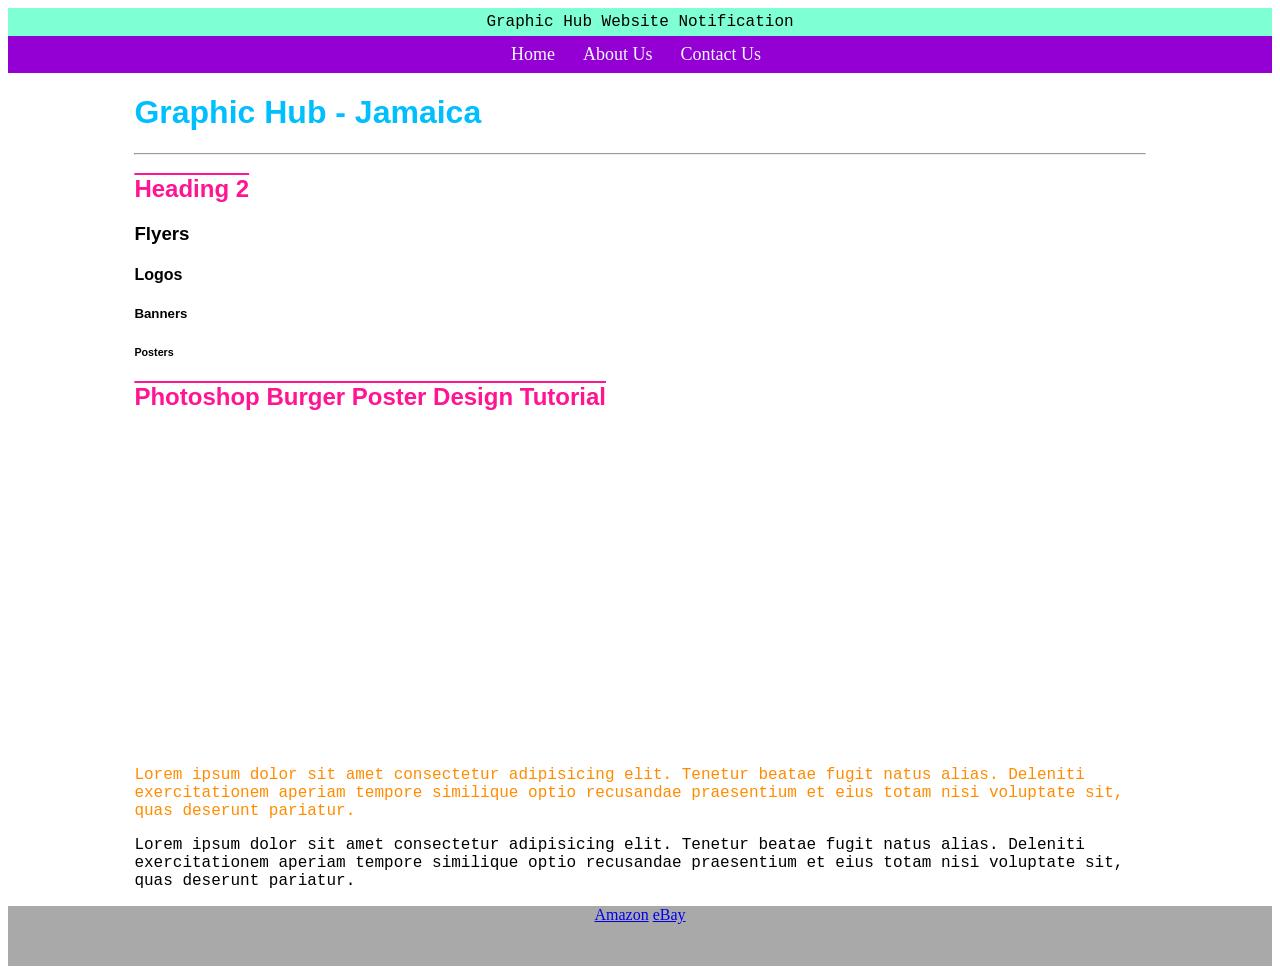
<file: index.html>
<!DOCTYPE html>
<html>
<head>
        <title>Home Page</title>
        <link rel="stylesheet" href="stylesheets/site.css"/>
</head>
<body>
            <div id="header">
                <div id="banner">
                    <p>Graphic Hub Website Notification</p>
                </div>
            <div id="nav">
        <!--Anchor tags used for internal navigation-->
        <a href="index.html">Home</a>
        <a href="about_us.html">About Us</a>
        <a href="contact_us.html">Contact Us</a>
            </div>
            </div>
            <div id="main">

            <!--Examples of heading tags-->

                <h1 style="color:deepskyblue;">Graphic Hub - Jamaica</h1>
                <hr/>
                <h2 class="DifferentLookingText">Heading 2</h2>
                <h3>Flyers</h3>
                <h4>Logos</h4>
                <h5>Banners</h5>
                <h6>Posters</h6>

                <!-- Sample iframe embedded youtube video -->
            <h2>Photoshop Burger Poster Design Tutorial</h2>
            <iframe width="560" height="315" src="https://www.youtube.com/embed/3VzIjYZMEM0?si=QWvKVZoCT1RbXl1a" title="Burger Poster Design" frameborder="0" allow="accelerometer; autoplay; clipboard-write; encrypted-media; gyroscope; picture-in-picture; web-share" referrerpolicy="strict-origin-when-cross-origin" allowfullscreen></iframe>
            <p class="DifferentLookingText WeirdColor">Lorem ipsum dolor sit amet consectetur adipisicing elit. Tenetur beatae fugit natus alias. Deleniti exercitationem aperiam tempore similique optio recusandae praesentium et eius totam nisi voluptate sit, quas deserunt pariatur.</p>
                <p>Lorem ipsum dolor sit amet consectetur adipisicing elit. Tenetur beatae fugit natus alias. Deleniti exercitationem aperiam tempore similique optio recusandae praesentium et eius totam nisi voluptate sit, quas deserunt pariatur.</p>
    </div>
        
            
             <div id="footer">

                <a href="https://www.amazon.com">Amazon</a>
                <a href="https://www.eBay.com" target=" _blank">eBay</a>
            </div>
    </body>
</html>
</file>
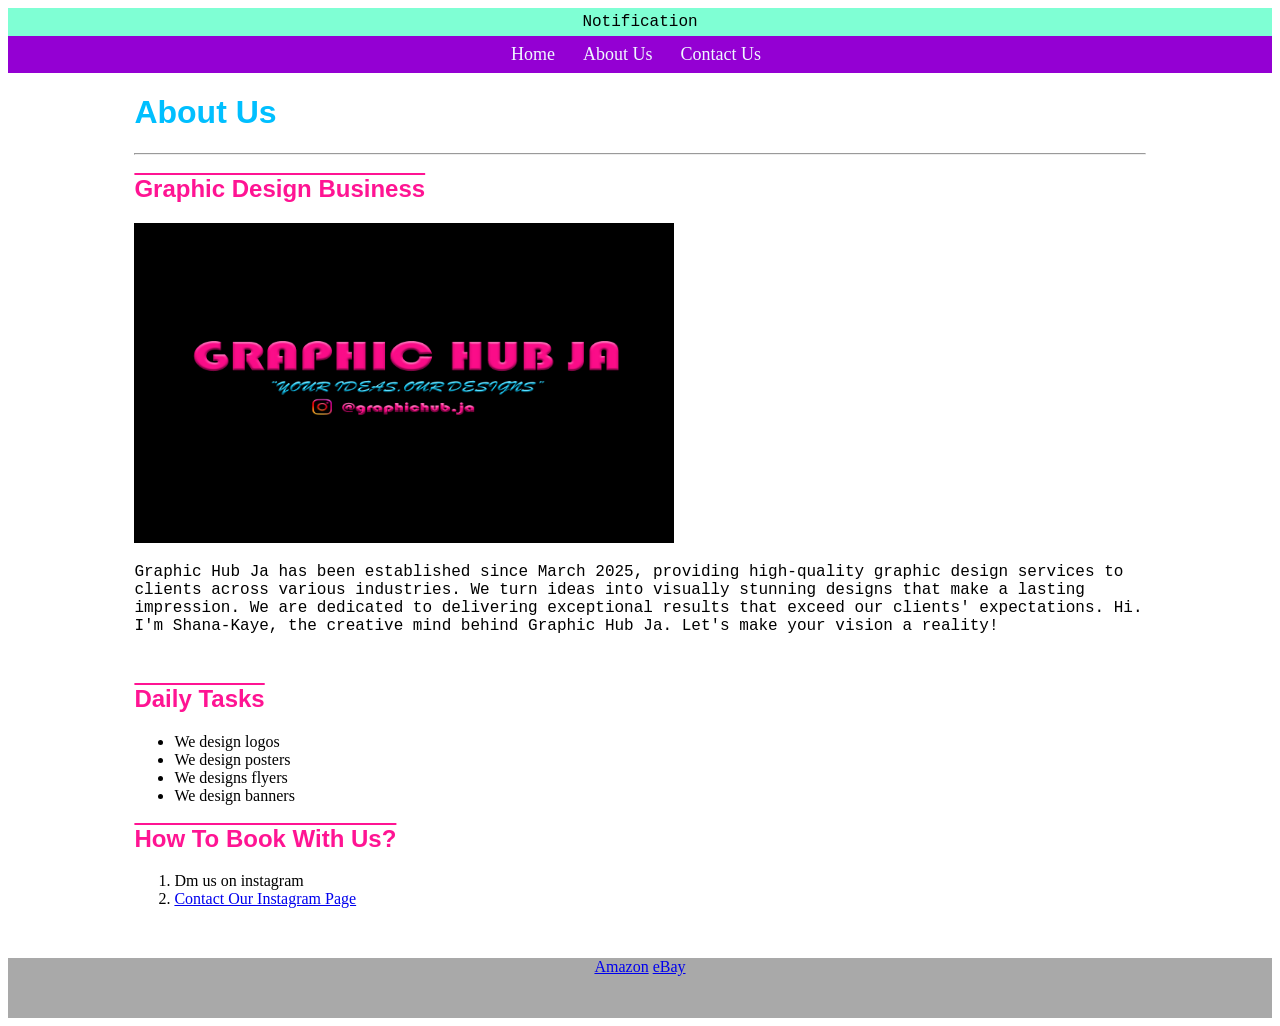
<file: about_us.html>
<!DOCTYPE html>
<html lang="en">
<head>
    <meta charset="UTF-8">
    <meta name="viewport" content="width=device-width, initial-scale=1.0">
    <title>About Us</title>
     <link rel="stylesheet" href="stylesheets/site.css"/>
</head>
<body>
<header>
            <div id="banner">
            <p>Notification</p>
            </div>
            <nav>
            <a href="index.html">Home</a>
        <a href="about_us.html">About Us</a>
        <a href="contact_us.html">Contact Us</a>

            </nav>
</header>
    
            <main>
            <h1>About Us</h1> 
        <hr/>

        <article>
            <h2>Graphic Design Business</h2>
        <img src="images/ghublogo.jpg" alt="Graphic Hub Shirt Design" height="320" width="540"/>
        <p>Graphic Hub Ja has been established since March 2025, providing high-quality graphic design services to clients across various industries. We turn ideas into visually stunning designs that make a lasting impression. We are dedicated to delivering exceptional results that exceed our clients' expectations. Hi. I'm Shana-Kaye, the creative mind behind Graphic Hub Ja. Let's make your vision a reality!</p>

        </article>
            
        <article>
        <h2>Daily Tasks</h2>
        <ul>
            <li>We design logos</li>
            <li>We design posters</li>
            <li>We designs flyers</li>
            <li>We design banners</li>
        </ul>

        <h2>How To Book With Us?</h2>
        <ol>
            <li>Dm us on instagram</li>
        <li>
            <a href="contact_us.html">Contact Our Instagram Page</a>
        </li>
        </ol>
        </article>
        
</main>
    
<footer>
            <a href="https://www.amazon.com">Amazon</a>
                <a href="https://www.eBay.com" target=" _blank">eBay</a>
        
</footer>
</body>
</html>
</file>
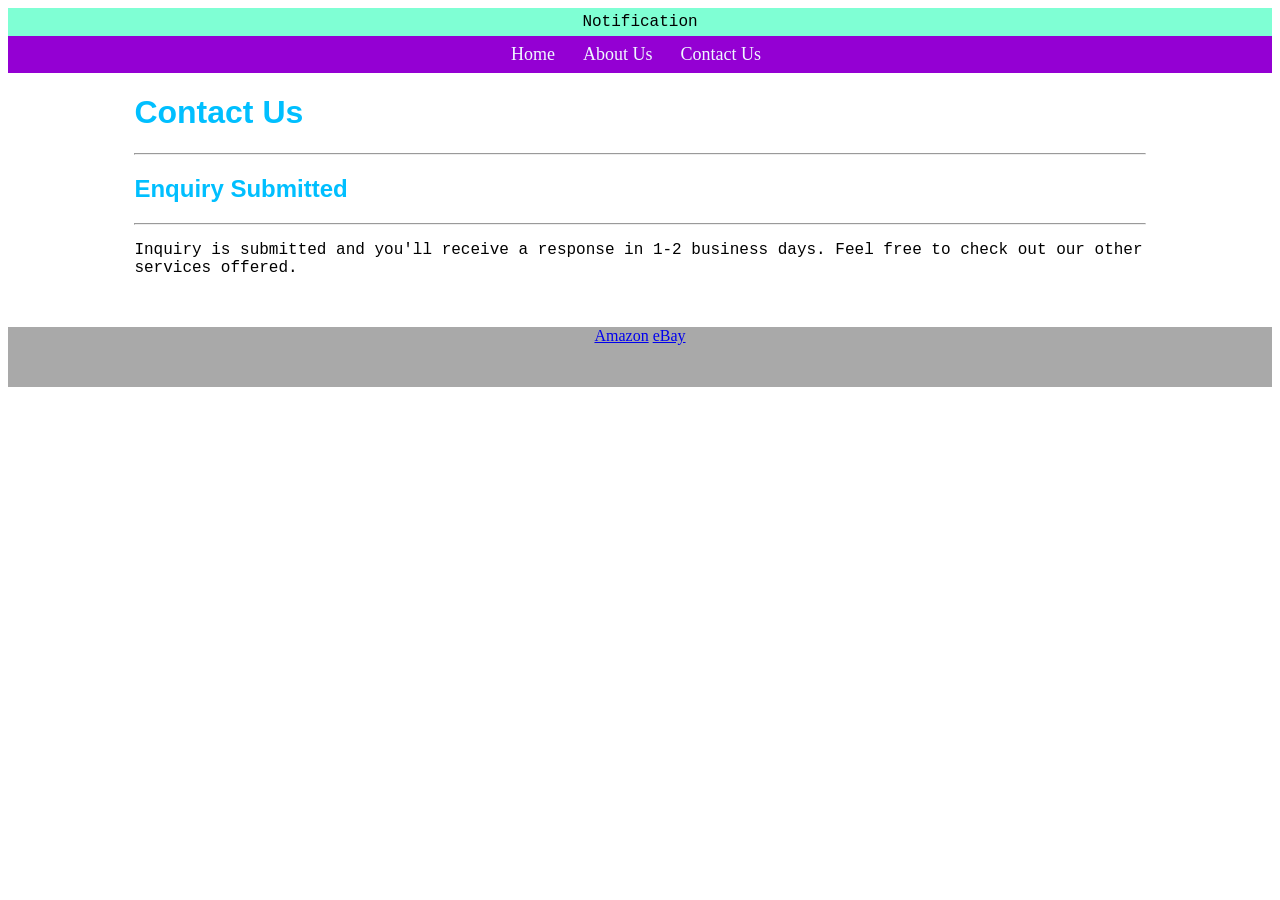
<file: confirmation.html>
<!DOCTYPE html>
<html lang="en">
<head>
    <meta charset="UTF-8">
    <meta name="viewport" content="width=device-width, initial-scale=1.0">
    <title>Confirmation</title>
     <link rel="stylesheet" href="stylesheets/site.css"/>
</head>
<body>
<header>
            <div id="banner">
            <p>Notification</p>
            </div>
            <nav>
            <a href="index.html">Home</a>
        <a href="about_us.html">About Us</a>
        <a href="contact_us.html">Contact Us</a>

            </nav>
</header>
    
    <main>
        <h1>Contact Us</h1>
        <hr/>
        <article>
        <h1>Enquiry Submitted</h1>
        <hr/>
        <p>
        Inquiry is submitted and you'll receive a response in 1-2 business days. Feel free to check out our other services offered.  
        </p>
            
        </article>

    
  
</main>
    
    <footer>
            <a href="https://www.amazon.com">Amazon</a>
                <a href="https://www.eBay.com" target=" _blank">eBay</a>
        
    </footer>
    

    
</body>
</html>
</file>
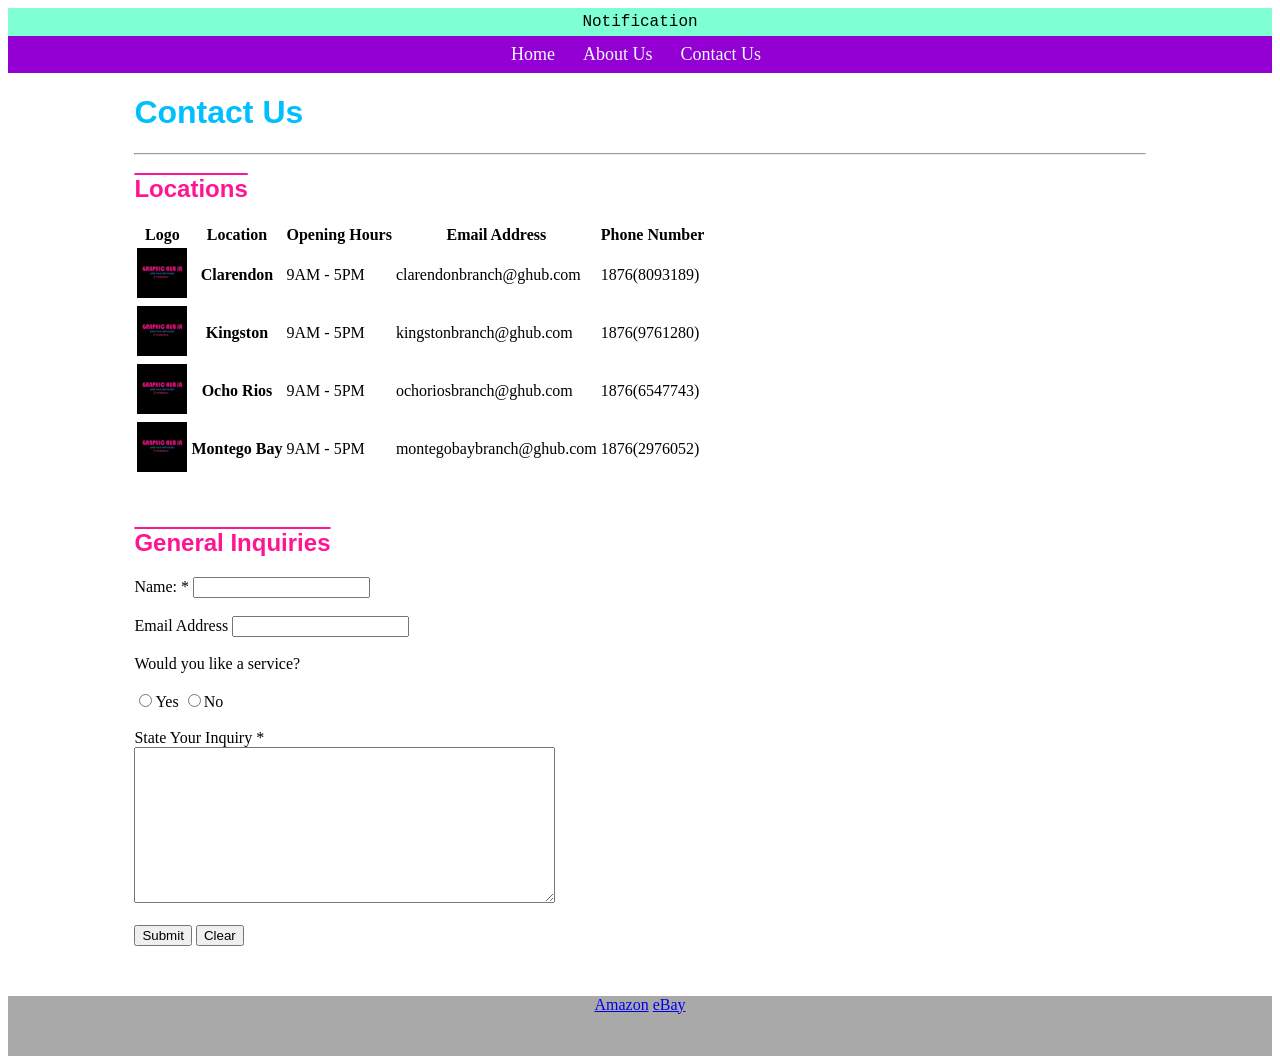
<file: contact_us.html>
<!DOCTYPE html>
<html lang="en">
<head>
        <meta charset="UTF-8">
        <meta name="viewport" content="width=device-width, initial-scale=1.0">
        <title>Contact Us</title>
    <link rel="stylesheet" href="stylesheets/site.css"/>
</head>
<body>
    <header>
            <div id="banner">
            <p>Notification</p>
            </div>
            <nav>
            <a href="index.html">Home</a>
        <a href="about_us.html">About Us</a>
        <a href="contact_us.html">Contact Us</a>

            </nav>
</header>
    
            <main>
            <h1>Contact Us</h1>
            <hr/>
            <article>
                <h2>Locations</h2>
            <table>
            <tr>
                <th>Logo</th>
                <th>Location</th>
                <th>Opening Hours</th>
                <th>Email Address</th>
                <th>Phone Number</th>
            </tr>
            <tr>
                <td>
                    <img class="logo" src="images/ghublogo.jpg" alt="Graphic Hub Shirt Design" height="30" width="50"/>
                </td>
                <th>Clarendon</th>
            <td>9AM - 5PM</td>
            <td>clarendonbranch@ghub.com</td>
            <td>1876(8093189)</td>
            </tr>
            <tr>
                <td>
                    <img class="logo"src="images/ghublogo.jpg" alt="Graphic Hub Shirt Design" height="30" width="50"/>
                </td>
                <th>Kingston</th>
            <td>9AM - 5PM</td>
            <td>kingstonbranch@ghub.com</td>
            <td>1876(9761280)</td>
            </tr>
            <tr>
                <td>
        <img class="logo"src="images/ghublogo.jpg" alt="Graphic Hub Shirt Design" height="30" width="50"/>
                </td>
                <th>Ocho Rios</th>
            <td>9AM - 5PM</td>
            <td>ochoriosbranch@ghub.com</td>
            <td>1876(6547743)</td>
            </tr>
            <tr>
                <td>
        <img class="logo" src="images/ghublogo.jpg" alt="Graphic Hub Shirt Design" height="30" width="50"/>
                </td>
                <th>Montego Bay</th>
            <td>9AM - 5PM</td>
            <td>montegobaybranch@ghub.com</td>
            <td>1876(2976052)</td>
            </tr>
            </table>
            </article>
        <article>
        <h2>General Inquiries</h2>
            <form action="confirmation.html" id="contactform">
                <label for="Fullname">Name: *</label>
                <input required type="text" id="Fullname" name="Fullname"/>
                <br/><br/>
                <label for="Email">Email Address</label>
                <input required type="email" id="email" name="emailaddress"/>
                <br/><br/>
                <label>Would you like a service?</label>
                <br/><br/>
                <input type="radio" value="Y" name="Service"/>Yes
                <input type="radio" value="N" name="'Service"/>No
                <br/><br/>
                <label for="inquiry">State Your Inquiry *</label><br/>
                <textarea required cols="50" rows="10" maxlength="150" id="inquiry" name="inquiry"></textarea>
                <br/><br/>
                <input type="submit"/>
                <button type="Button" onclick="ClearForm()">Clear</button>
            </form>
        </article>
            
  
</main>
    
<footer>
            <a href="https://www.amazon.com">Amazon</a>
                <a href="https://www.eBay.com" target=" _blank">eBay</a>
        
</footer>
    <script src="javascript/site.js"></script>   
    
</body>
</html>
</file>
<file: stylesheets/site.css>
h1{
            color:deepskyblue;
        }
            h2{
                color:deeppink;
                text-decoration: overline;
            }
            h1, h2, h3, h4, h5, h6{
font-family:'Frankilin Gothic Medium', 'Arial Narrow', Arial, sans-serif;
            }
            p{
                font-family: 'Courier New', Courier, monospace;
            }
            #banner{
             background-color:aquamarine;
             padding-bottom: 5px;
             padding-top: 5px;
             text-align: center;
            }
            #banner p{
                margin: 0;
            }
            #nav, nav{
                background-color:darkviolet;
                padding: 8px;
                text-align: center;
            }

            #nav a, nav a{
             color:aliceblue;
             text-decoration: none;
             font-size: large;
             margin-right: 8px;
             padding: 8px;
            }

            #nav a:hover{
            background-color:aquamarine;
    
            }
             
            nav a:hover{
                background-color:aquamarine;
    
            }
            #footer, footer{
                background-color:darkgrey;
                min-height: 60px;
                text-align: center;
                text-decoration: none;
            }

            #main, main{
                width: 80%;
                margin: 0 auto;
            }
            article{
                margin-bottom: 50px;
            }
            .logo{
                height: 50px;
                width: 50px;
            }
            .DifferentLoookingText{
                font-size:large;
                font-family: Georgia, 'Times New Roman', Times, serif;
                font-weight:bold;
            }  
            .WeirdColor{
                color:darkorange;
            }
</file>
